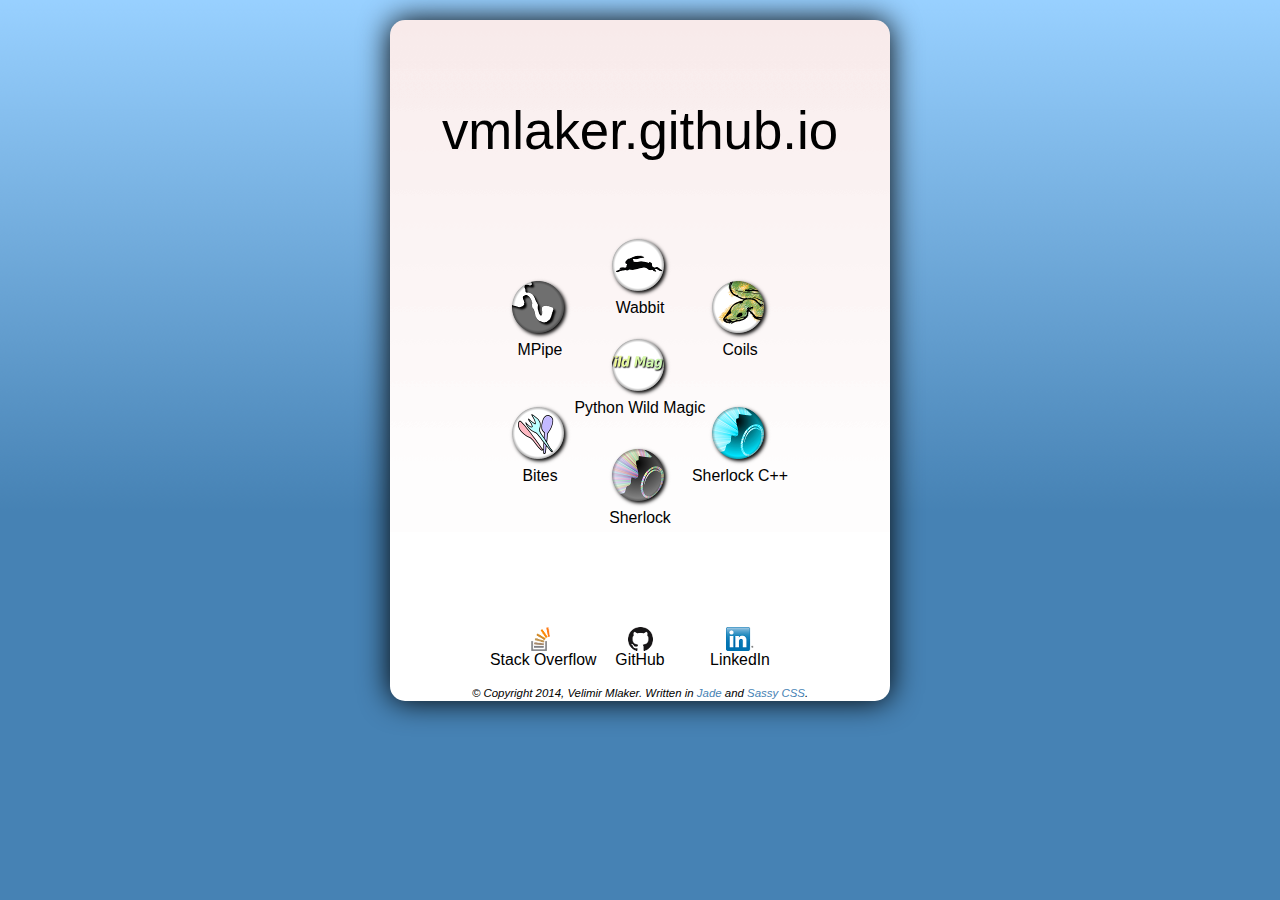
<file: oldsite/index.html>
<html>
  <head>
    <title>vmlaker.github.io</title>
    <link href="style.css" rel="stylesheet" type="text/css"/>
  </head>
  <body>
    <div class="main_block">
      <!-- The title heading.-->
      <div class="title">vmlaker.github.io</div>
      <!-- The blurb.-->
      <div class="blurb"></div>
      <div class="blurb"></div>
      <!-- First row of projects.-->
      <div class="row">
        <div class="proj_10oclock"><a href="/mpipe"><img src="button_mpipe.png"/><br/>MPipe</a></div>
        <div class="proj_12oclock"><a href="/wabbit"><img src="button_wabbit.png"/><br/>Wabbit</a></div>
        <div class="proj_02oclock"><a href="/coils"><img src="button_coils.png"/><br/>Coils</a></div>
      </div>
      <!-- Second row of projects.-->
      <div class="row">
        <div class="proj_center"><a href="/pythonwildmagic"><img src="button_pwm.png"/><br/>Python Wild Magic</a></div>
      </div>
      <!-- Third row of projects.-->
      <div class="row">
        <div class="proj_08oclock"><a href="/bites"><img src="button_bites.png"/><br/>Bites</a></div>
        <div class="proj_06oclock"><a href="http://github.com/vmlaker/sherlock"><img src="button_sherlock.png"/><br/>Sherlock</a></div>
        <div class="proj_04oclock"><a href="http://github.com/vmlaker/sherlock-cpp"><img src="button_sherlock_cpp.png"/><br/>Sherlock C++</a></div>
      </div>
      <!-- The blurb.-->
      <div class="blurb"></div>
      <div class="blurb"></div>
      <div class="blurb"></div>
      <!-- Row of social links.-->
      <div class="row">
        <div class="social_left"><a href="http://stackoverflow.com/users/1510289"><img src="logo_so.png"/><br/>Stack Overflow</a></div>
        <div class="social_center"><a href="http://github.com/vmlaker"><img src="logo_gh.png"/><br/>GitHub</a></div>
        <div class="social_right"><a href="http://www.linkedin.com/in/vmlaker"><img src="logo_li.png"/><br/>LinkedIn</a></div>
      </div>
      <!-- The footer.-->
      <div class="footer">
        &copy; Copyright 2014, Velimir Mlaker.
        Written in <a href="http://jade-lang.com">Jade </a> and <a href="http://sass-lang.com">Sassy CSS</a>.<br/>
      </div>
    </div>
  </body>
</html>
</file>
<file: oldsite/style.css>
/* Defines Sassy CSS stying for the page. */
/* Activate for debug. */
/*$debug-border: solid 1px gray;
*/
/* Link preferences. */
a {
  color: black;
  text-decoration: none; }

a:hover {
  color: blue;
  text-decoration: underline; }

a:active {
  color: blue;
  text-decoration: underline; }

body {
  margin-top: 20px;
  font-size: 110%;
  font-family: Arial;
  color: black;
  background-image: url(bg.png);
  background-repeat: repeat-x;
  background-color: steelblue; }

.main_block {
  position: relative;
  width: 500px;
  margin: auto;
  padding: 0;
  background-image: url(block_bg.png);
  background-repeat: repeat-x;
  border-radius: 15px;
  background-color: white;
  box-shadow: 0 0 30px black; }

.title {
  font-size: 300%;
  padding: 80px 0 20px 0;
  text-align: center;
  border: none; }

.blurb {
  font-size: 120%;
  text-align: center;
  padding: 0 60px 40px 60px; }

/* Row contains projects or social profiles. */
.row {
  position: relative;
  width: 500px;
  height: 80px;
  margin: auto;
  border: none; }

/* Projects. */
.proj_10oclock,
.proj_12oclock,
.proj_02oclock,
.proj_center,
.proj_04oclock,
.proj_06oclock,
.proj_08oclock {
  position: absolute;
  text-align: center;
  width: 100px;
  font-size: 90%;
  border: none; }

.proj_10oclock {
  top: 20%;
  left: 100px; }

.proj_12oclock {
  bottom: 30%;
  left: 200px; }

.proj_02oclock {
  top: 20%;
  left: 300px; }

.proj_center {
  width: 500px;
  bottom: 5%; }

.proj_08oclock {
  bottom: 20%;
  left: 100px; }

.proj_06oclock {
  top: 30%;
  left: 200px; }

.proj_04oclock {
  bottom: 20%;
  left: 300px; }

/* Social profiles. */
.social_left,
.social_center,
.social_right {
  position: absolute;
  bottom: 40%;
  text-align: center;
  font-size: 90%;
  width: 100px;
  border: none;
  white-space: nowrap; }

.social_left {
  left: 100px; }

.social_center {
  left: 200px; }

.social_right {
  left: 300px; }

.footer {
  /* Since container is relative,
     this places footer on the bottom. */
  position: absolute;
  bottom: 0.2em;
  width: 100%;
  text-align: center;
  font-size: 65%;
  font-style: italic;
  border: none; }

.footer a {
  color: steelblue; }

/*# sourceMappingURL=style.css.map */
</file>
